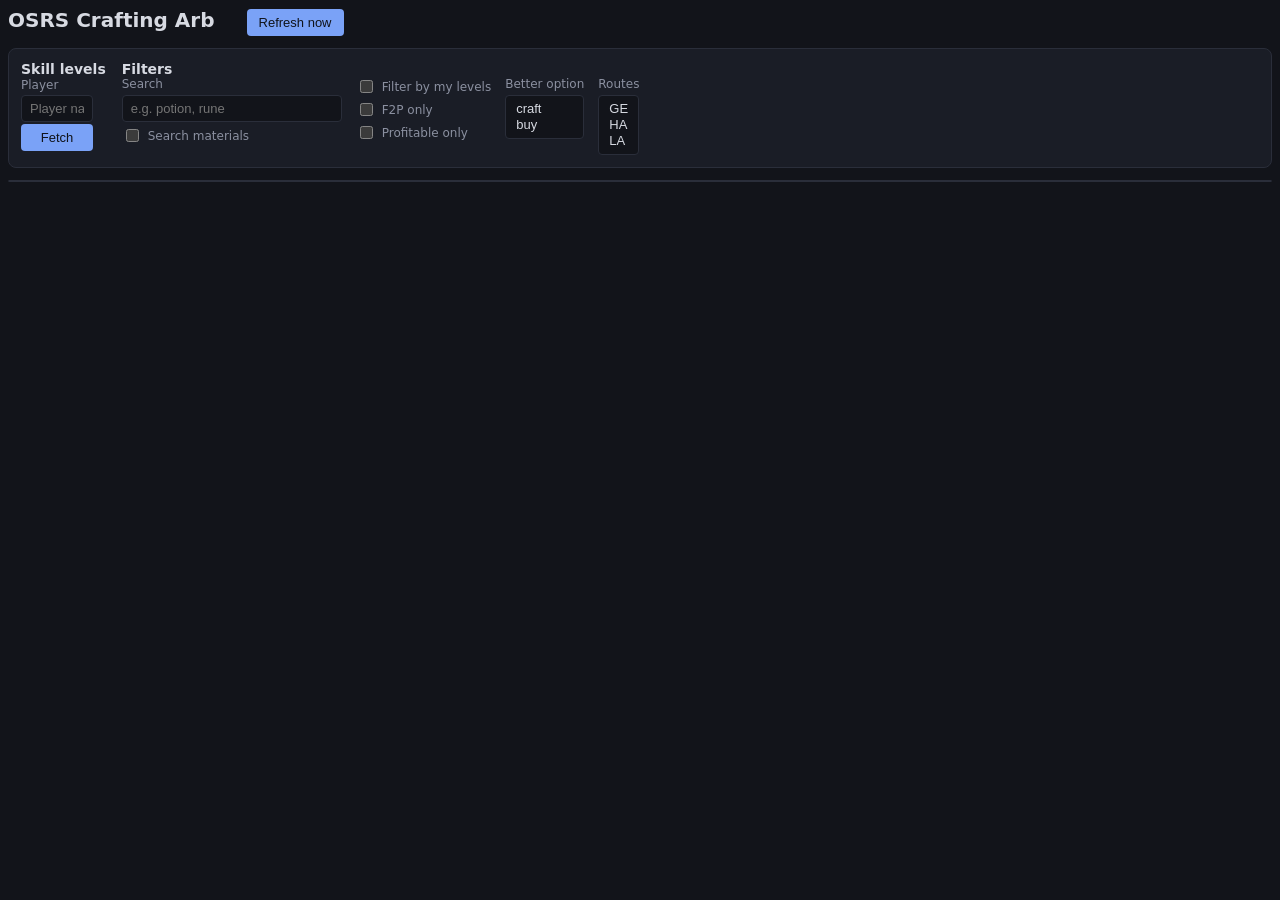
<file: backend/app/web/static/index.html>
<!doctype html>
<html lang="en">
<head>
  <meta charset="utf-8" />
  <meta name="viewport" content="width=device-width, initial-scale=1.0" />
  <title>OSRS Crafting Arb</title>
  <link rel="icon" href="data:image/svg+xml,<svg xmlns=%22http://www.w3.org/2000/svg%22 viewBox=%220 0 100 100%22><text y=%2250%25%22 x=%2250%25%22 dominant-baseline=%22central%22 text-anchor=%22middle%22 font-size=%2280%22>📈</text></svg>">
  <link rel="stylesheet" href="/styles.css" />
</head>
<body>
  <div class="app">
    <header>
      <h1>OSRS Crafting Arb</h1>
      <div id="meta" class="meta"></div>
      <button id="refresh">Refresh now</button>
    </header>

    <section class="panel">
      <div class="panel-cols">
        <div class="levels-side">
          <h2>Skill levels</h2>
          <div id="levels" class="level-grid">
            <div class="level-input player-cell">
              <span>Player</span>
              <input id="player" type="text" maxlength="12" placeholder="Player name" />
              <button id="fetchPlayer">Fetch</button>
            </div>
          </div>
        </div>
        <div class="filters-side">
          <h2>Filters</h2>
          <div class="controls">
      <div class="search-group">
        <label title="Case-insensitive search on the product name. Multiple words = every word must match.">
          Search
          <input id="search" type="search" placeholder="e.g. potion, rune" />
        </label>
        <label class="check" title="Search also matches material names, not just the product name.">
          <input id="searchMaterials" type="checkbox" /> Search materials
        </label>
      </div>
      <div class="check-stack">
        <label class="check">
          <input id="filterLevels" type="checkbox" /> Filter by my levels
        </label>
        <label class="check">
          <input id="f2pOnly" type="checkbox" /> F2P only
        </label>
        <label class="check" title="Only show recipes whose best route (Sell Net, HA Net or LA Net) is positive per craft.">
          <input id="profitableOnly" type="checkbox" /> Profitable only
        </label>
      </div>
      <label title="Filter by the better (cheaper) way to get the product: craft it (Craft < Buy x qty) or buy qty units on the GE (Buy x qty < Craft). Select one or both; empty selection = no filter. Recipes with no buy price are excluded when a side is selected.">Better option
        <select id="acqFilter" multiple size="2">
          <option value="craft">craft</option>
          <option value="buy">buy</option>
        </select>
      </label>
      <label title="Show/hide route columns: GE = Sell + Sell Net, HA = High Alchemy + HA Net, LA = Low Alchemy + LA Net. Best Net only considers enabled routes; empty selection hides all three.">Routes
        <select id="routeFilter" multiple size="3">
          <option value="ge">GE</option>
          <option value="ha">HA</option>
          <option value="la">LA</option>
        </select>
      </label>
          </div>
        </div>
      </div>
      <div id="playerError" class="error" hidden></div>
    </section>

    <div id="errorBanner" class="error banner" hidden></div>

    <table class="recipe-table">
      <thead id="thead"></thead>
      <tbody id="tbody"></tbody>
    </table>
  </div>
  <script src="/app.js"></script>
</body>
</html>
</file>
<file: styles.css>
:root {
  color-scheme: dark;
  --bg: #12141a;
  --panel: #1a1d26;
  --border: #2a2e3a;
  --text: #d7dae2;
  --muted: #8b90a0;
  --pos: #4caf6e;
  --neg: #e05d5d;
  --warn: #d8b25c;
  --gold: #e6b800;
  --accent: #7aa2f7;
}

* { box-sizing: border-box; }

body {
  margin: 0;
  background: var(--bg);
  color: var(--text);
  font-family: 'Segoe UI', system-ui, sans-serif;
  font-size: 14px;
}

.app { margin: 0 auto; padding: 8px; }

header { display: flex; align-items: baseline; gap: 16px; flex-wrap: wrap; margin-bottom: 12px; }
h1 { font-size: 20px; margin: 0; }
h2 { font-size: 14px; margin: 0; }
.meta { color: var(--muted); font-size: 12px; display: flex; gap: 6px; flex-wrap: wrap; }

.panel {
  background: var(--panel);
  border: 1px solid var(--border);
  border-radius: 8px;
  padding: 12px;
  margin-bottom: 12px;
}
.panel-cols { display: flex; gap: 16px; align-items: flex-start; flex-wrap: wrap; }
.levels-side { flex: 0 1 auto; min-width: 0; }
.filters-side { flex: 1 1 0; min-width: 0; }
.liquid-side { flex: 0 0 auto; min-width: 0; }
@media (max-width: 800px) { .levels-side, .filters-side { flex-basis: 100%; } }

.level-grid { display: flex; flex-wrap: wrap; gap: 8px; }
.level-input { width: 72px; display: flex; flex-direction: column; gap: 2px; font-size: 12px; color: var(--muted); }
.level-input > span { line-height: 16px; }
.level-input input[type='number'] { width: 100%; }
.player-cell input { width: 100%; }
.level-input .badge { margin-right: 3px; }
.show-toggle {
  display: flex;
  align-items: center;
  gap: 4px;
  font-size: 11px;
  cursor: pointer;
  user-select: none;
}

input, select {
  background: var(--bg);
  border: 1px solid var(--border);
  color: var(--text);
  border-radius: 4px;
  padding: 5px 8px;
  font-size: 13px;
}
input[type='checkbox'] { width: auto; }
button {
  background: var(--accent);
  color: #10131a;
  border: none;
  border-radius: 4px;
  padding: 6px 12px;
  font-size: 13px;
  cursor: pointer;
}
button:disabled { opacity: 0.5; cursor: default; }

.controls { display: flex; gap: 14px; align-items: start; flex-wrap: wrap; margin-bottom: 0; }
.controls label { display: flex; flex-direction: column; gap: 4px; font-size: 12px; color: var(--muted); }
.controls .check { flex-direction: row; align-items: center; gap: 6px; }
.search-group { display: flex; flex-direction: column; gap: 4px; }
.check-stack { display: flex; flex-direction: column; gap: 4px; justify-content: center; }
.controls input[type='number'] { width: 110px; }
.liquid-label { display: flex; flex-direction: column; gap: 4px; font-size: 12px; color: var(--muted); }
.liquid-hint { font-size: 11px; }
.liquid-label input[type='number'] { width: 140px; }
.controls input[type='text'], .controls input[type='search'] { width: 220px; }

.recipe-table {
  width: 100%;
  border-collapse: separate;
  border-spacing: 0;
  background: var(--panel);
  border: 1px solid var(--border);
  border-radius: 8px;
}
.recipe-table th, .recipe-table td {
  padding: 0;
  text-align: right;
  border-bottom: 1px solid var(--border);
  white-space: nowrap;
}
.recipe-table td:first-child { text-align: left; }
.recipe-table td { padding: 0px 5px;}
.recipe-table th { text-align: center; }
.recipe-table td:nth-child(2) { text-align: left; white-space: normal; }
.recipe-table thead th {
  background: #20232e;
  font-size: 12px;
  color: var(--muted);
  user-select: none;
  position: sticky;
  top: 0;
  z-index: 1;
}
.recipe-table thead th:first-child { border-top-left-radius: 7px; }
.recipe-table thead th:last-child { border-top-right-radius: 7px; }
.recipe-table tbody tr:last-child td:first-child { border-bottom-left-radius: 7px; }
.recipe-table tbody tr:last-child td:last-child { border-bottom-right-radius: 7px; }
.recipe-table th.sortable { cursor: pointer; }
.recipe-table th.sortable:hover { color: var(--text); }
/* vertical rules around route groups (GE/HA/LA) and Best Net */
.recipe-table .gsep { border-left: 1px solid var(--border); }
.recipe-table .gsep-r { border-right: 1px solid var(--border); }

.main-row { cursor: pointer; }
.main-row:hover { background: #20232e; }
.main-row.expanded { background: #1e2130; }

.detail-row td {
  background: #171a23;
  white-space: normal !important;
  text-align: left !important;
  font-size: 13px;
  color: var(--muted);
}
.detail div { padding: 1px 0; }

.detail-table {
  width: fit-content;
  max-width: 100%;
  border-collapse: collapse;
  margin: 4px 0;
}
.detail-table th, .detail-table td {
  border: 1px solid var(--border);
  padding: 0;
  text-align: right;
}
.detail-table th {
  text-align: center;
  padding: 0px 5px;
}
.detail-table th:first-child, .detail-table td:first-child { text-align: left; }
.detail-table a { color: var(--accent); text-decoration: none; }
.detail-table a:hover { text-decoration: underline; }
.detail-table thead th {
  position: static;
  background: #20232e;
}
.detail-table tr.sect td {
  background: #232633;
  color: var(--muted);
  font-size: 11px;
  text-transform: uppercase;
  letter-spacing: 0.06em;
  text-align: left !important;
}
/* detail table: flat panel background everywhere; top-level material rows and
   the product row highlighted */
.detail-table td {
  background: var(--panel);
}
.detail-table tr.hl td {
  background: #1e2130;
}
.detail-table tr.totals td {
  font-weight: 600;
}
.dim { color: var(--muted); }
.unpriced { color: var(--muted); margin-left: 2px; cursor: help; }
.note { color: var(--warn); }

.badge {
  display: inline-block;
  font-size: 14px;
  line-height: 1;
}

.badge.members { color: #e6b800; }

.badge.f2p { color: #c0c4cc; }
.skill-tag { color: var(--muted); }
.stale { color: var(--warn); margin-left: 4px; cursor: help; }
.recipe-table td:nth-child(2) small { color: var(--gold); }

.material-item {
  display: flex;
  align-items: center;
  gap: 2px;
}
.material-qty {
  width: 32px;
  flex-shrink: 0;
  font-size: 11px;
  text-align: right;
}
.material-item small {
  margin-left: 4px;
}
.material-fee {
  margin-top: 2px;
}

.item-wrapper {
  position: relative;
  display: inline-block;
}

.item-popover {
  display: none;
  position: absolute;
  top: 100%;
  left: 0;
  background: var(--panel);
  border: 1px solid var(--border);
  padding: 4px 8px;
  z-index: 10;
  white-space: nowrap;
  box-shadow: 0 4px 12px rgba(0, 0, 0, 0.5);
  border-radius: 4px;
  margin-top: 4px;
}

.item-popover::before {
  content: '';
  position: absolute;
  top: -10px;
  left: 0;
  width: 100%;
  height: 10px;
  display: block;
}

.item-wrapper:hover .item-popover {
  display: flex;
  gap: 12px;
}

.item-popover a {
  color: var(--accent);
  text-decoration: none;
  font-size: inherit;
  font-weight: 500;
}

.item-popover a:hover {
  text-decoration: underline;
}

.item-popover img {
  width: 1em;
  height: 1em;
  vertical-align: middle;
  margin-right: 4px;
}

.item-icon { margin-left: 2px; text-decoration: none; }
.item-icon img {
  width: 1em;
  height: 1em;
  vertical-align: -0.12em;
  opacity: 0.7;
}
.item-icon:hover img { opacity: 1; }


/* detail table: numbers right-aligned, struck-out = more expensive acquisition */
.detail-table td .gp, .detail-table td .dim, .detail-table td .stock-val {
  display: inline-block;
  min-width: 100%;
  text-align: right;
}
.stock-val { color: #fff; }
.strike {
  opacity: 0.35;
}

.pos { color: var(--pos); }
.neg { color: var(--neg); }
.error { color: var(--neg); font-size: 13px; }
.late { color: var(--neg); }
.latest-age { color: inherit; }
.banner { padding: 8px 12px; background: #3a2226; border-radius: 6px; margin-bottom: 12px; }
.hint { color: var(--muted); font-size: 12px; }
.empty { text-align: center !important; color: var(--muted); padding: 24px !important; }
footer { margin-top: 12px; }

/* gp amounts in gold; net stays pos/neg; counts/levels/volumes stay default */
.gp { color: var(--gold); }
.gp.small { font-size: 11px; }

/* stock under a buy value: units traded at that price, white per request */
.stock { color: #fff; font-size: 11px; }
</file>
